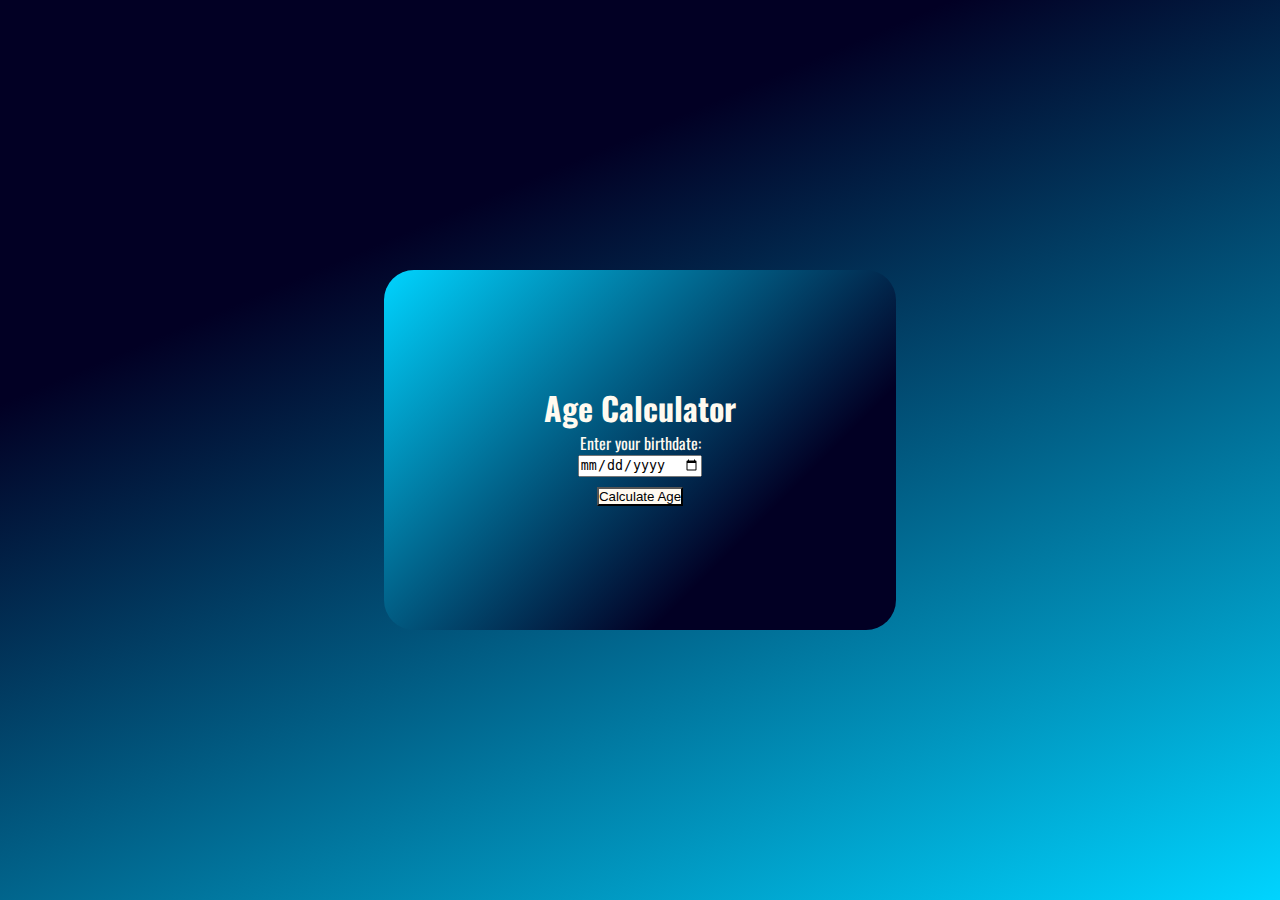
<file: index.html>
<html lang="en">
<head>
    <meta charset="UTF-8">
    <title>Age Calculator</title>
    <link rel="stylesheet" href="style.css">
</head>
<body>
<main class="main" id="main">
    <div class="calculator">
        <div class="calculator__display">
            <h1 class="text">Age Calculator</h1>
            <p class="enter">Enter your birthdate:</p>
            <input type="date" name="da" id="birthdate">
            <button id="calculate">Calculate Age</button>
            <p id="result"></p>
        </div>
    </div>
</main>

<script src="main.js"></script>
</body>
</html>
</file>
<file: style.css>
@import url('https://fonts.googleapis.com/css2?family=Bebas+Neue&family=Oswald:wght@200..700&family=Roboto+Condensed:ital,wght@0,100..900;1,100..900&display=swap');

* {
    margin: 0;
    padding: 0;
}

body {
    font-family: 'Oswald', sans-serif;
    font-weight: 400;
}

main {
    background: linear-gradient(157deg, rgba(2, 0, 36, 1) 28%, rgba(0, 212, 255, 1) 100%);
}

.calculator {
    display: flex;
    flex-direction: row;
    flex-wrap: wrap;
    justify-content: center;
    align-items: center;
    height: 100vh;
    width: 100%;
    overflow: hidden;
    position: relative;
    z-index: 1;
}

.calculator__display {
    width: 40%;
    height: 40%;
    display: flex;
    flex-direction: column;
    justify-content: center;
    align-items: center;
    text-align: center;
    position: relative;
    z-index: 1;
    background: linear-gradient(315deg, rgba(2, 0, 36, 1) 28%, rgba(0, 212, 255, 1) 100%);
    border-radius: 30px;
    color: floralwhite;
}

button {
    margin-top: 10px;
    margin-bottom: 10px;
    background: floralwhite;
    color: black;
}
</file>
